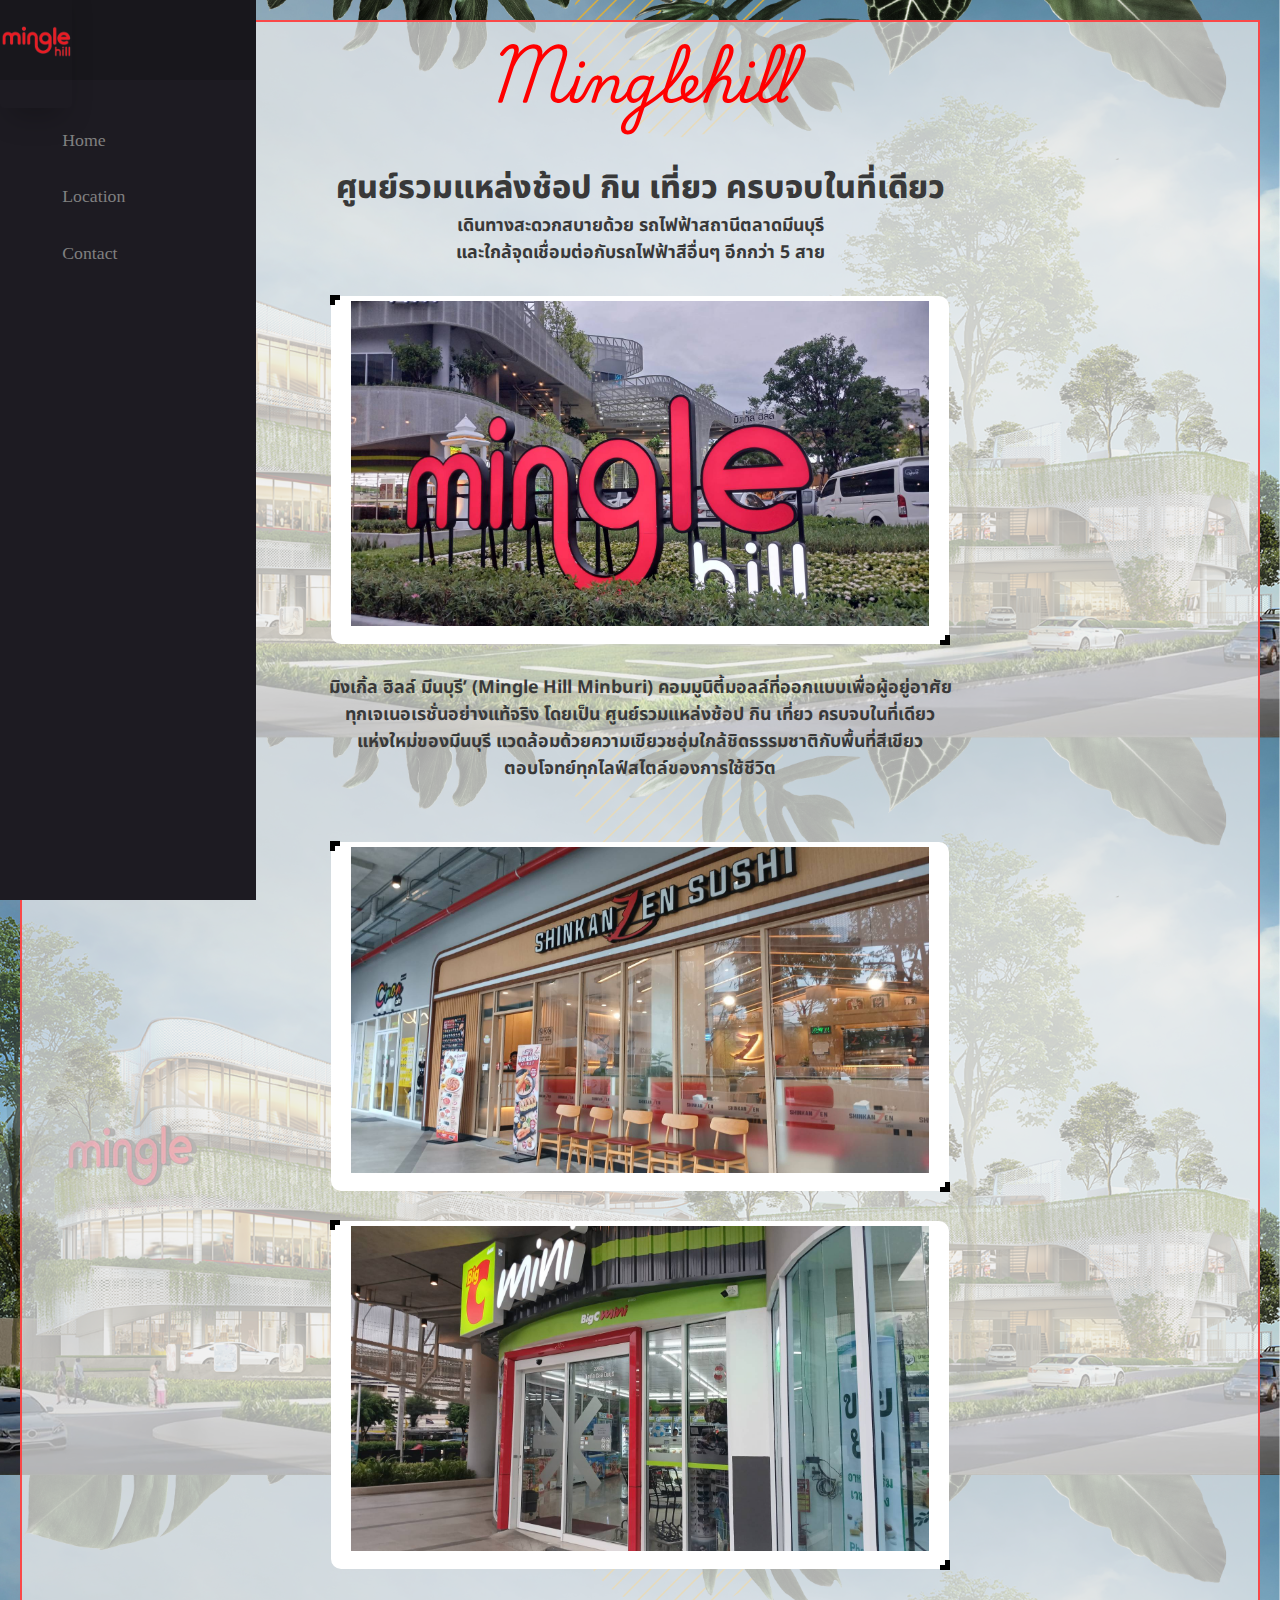
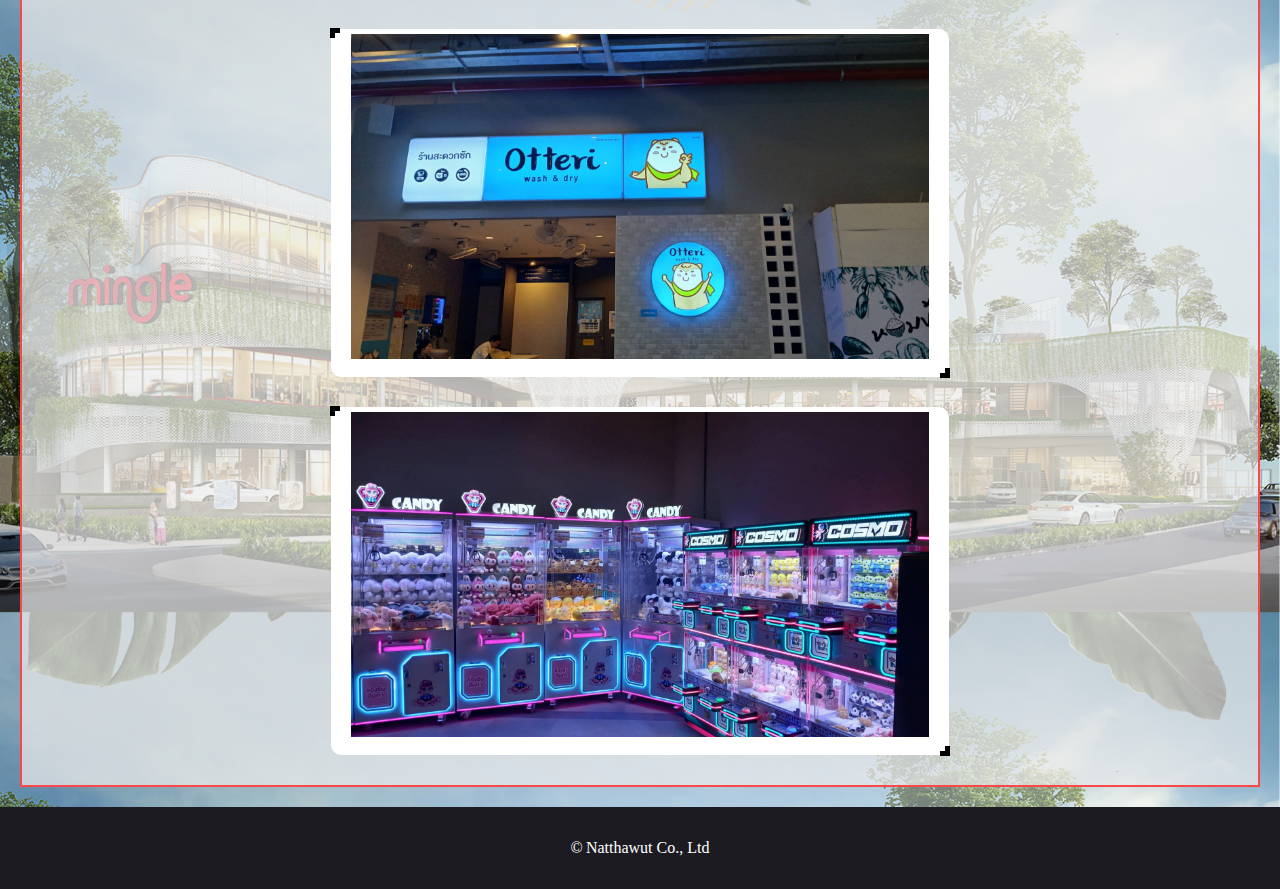
<file: index.html>
<!DOCTYPE html>
<html lang="en">
<head>
    <meta charset="UTF-8">
    <meta name="viewport" content="width=device-width, initial-scale=1.0">
    <title>Minglehill</title>
    <link rel="stylesheet" href="style.css">
    <link rel="icon" href="M.png">
    
</head>
<body >
    <section>
     <!-- Navbar -->
<nav id="navbar">
  <ul class="navbar-items flexbox-col">
    <li class="navbar-logo flexbox-left">
      <a class="navbar-item-inner flexbox">
        <img src="mingle.png" alt="" id="logo">
      </a>
    </li>
    <li class="navbar-item flexbox-left">
      <a href="index.html" class="navbar-item-inner flexbox-left">
        <div class="navbar-item-inner-icon-wrapper flexbox">
          <ion-icon name="search-outline"></ion-icon>
        </div>
        <span class="link-text">Home</span>
      </a>
    </li>
    <li class="navbar-item flexbox-left">
      <a href="location.html" class="navbar-item-inner flexbox-left">
        <div class="navbar-item-inner-icon-wrapper flexbox">
          <ion-icon name="home-outline"></ion-icon>
        </div>
        <span class="link-text">Location</span>
      </a>
    </li>
    <li class="navbar-item flexbox-left">
      <a href="contact.html" class="navbar-item-inner flexbox-left">
        <div class="navbar-item-inner-icon-wrapper flexbox">
          <ion-icon name="folder-open-outline"></ion-icon>
        </div>
        <span class="link-text">Contact</span>
      </a>
    </li>
    
  </ul>
</nav>

<!-- Main -->
<main id="main" class="flexbox-col">
  <div class="bow">
  <h2 id="bowh2">Minglehill</h2><br>
  <h3>ศูนย์รวมแหล่งช้อป กิน เที่ยว ครบจบในที่เดียว</h3>
  <p>เดินทางสะดวกสบายด้วย รถไฟฟ้าสถานีตลาดมีนบุรี </p>
  <p>และใกล้จุดเชื่อมต่อกับรถไฟฟ้าสีอื่นๆ อีกกว่า 5 สาย</p>
    <br>
    <div class="data-container">
      <span class="btn"><img src="1.jpg" alt="" class="imgshow"></span>
      </div>
      <br>
      <p>มิงเกิ้ล ฮิลล์ มีนบุรี’ (Mingle  Hill Minburi) คอมมูนิตี้มอลล์ที่ออกแบบเพื่อผู้อยู่อาศัย</p>
    <p>ทุกเจเนอเรชั่นอย่างแท้จริง โดยเป็น ศูนย์รวมแหล่งช้อป กิน เที่ยว  ครบจบในที่เดียว</p>
    <p>แห่งใหม่ของมีนบุรี แวดล้อมด้วยความเขียวชอุ่มใกล้ชิดธรรมชาติกับพื้นที่สีเขียว</p>
    <p>ตอบโจทย์ทุกไลฟ์สไตล์ของการใช้ชีวิต</p>

    <br>
    <br>
      <div class="data-container">
        <span class="btn">
        <a href="https://www.facebook.com/shinkanzensushi/?locale=th_TH" target="_blank"><img src="Z.jpg" alt="" class="imgshow"></a>
      </span>
        </div>

        <br>
        <div class="data-container">
          <span class="btn"><a href="https://www.bigc.co.th/" target="_blank"><img src="C.jpg" alt="" class="imgshow"></a></span>
          </div>
          <br>
          
         <br>
         <div class="data-container">
          <span class="btn"><a href="https://www.otteriwashdry.com/" target="_blank"><img src="ot.jpg" alt="" class="imgshow"></a></span>
           </div>
           <br>
           <div class="data-container">
            <span class="btn"><img src="ตู้.jpg" alt="" class="imgshow"></span>
             </div>
             <br>

  </div>

</main>


</body>
<footer>
  <div class="footer">&copy;<span> Natthawut Co., Ltd</span></div>
</footer>
</html>
</file>
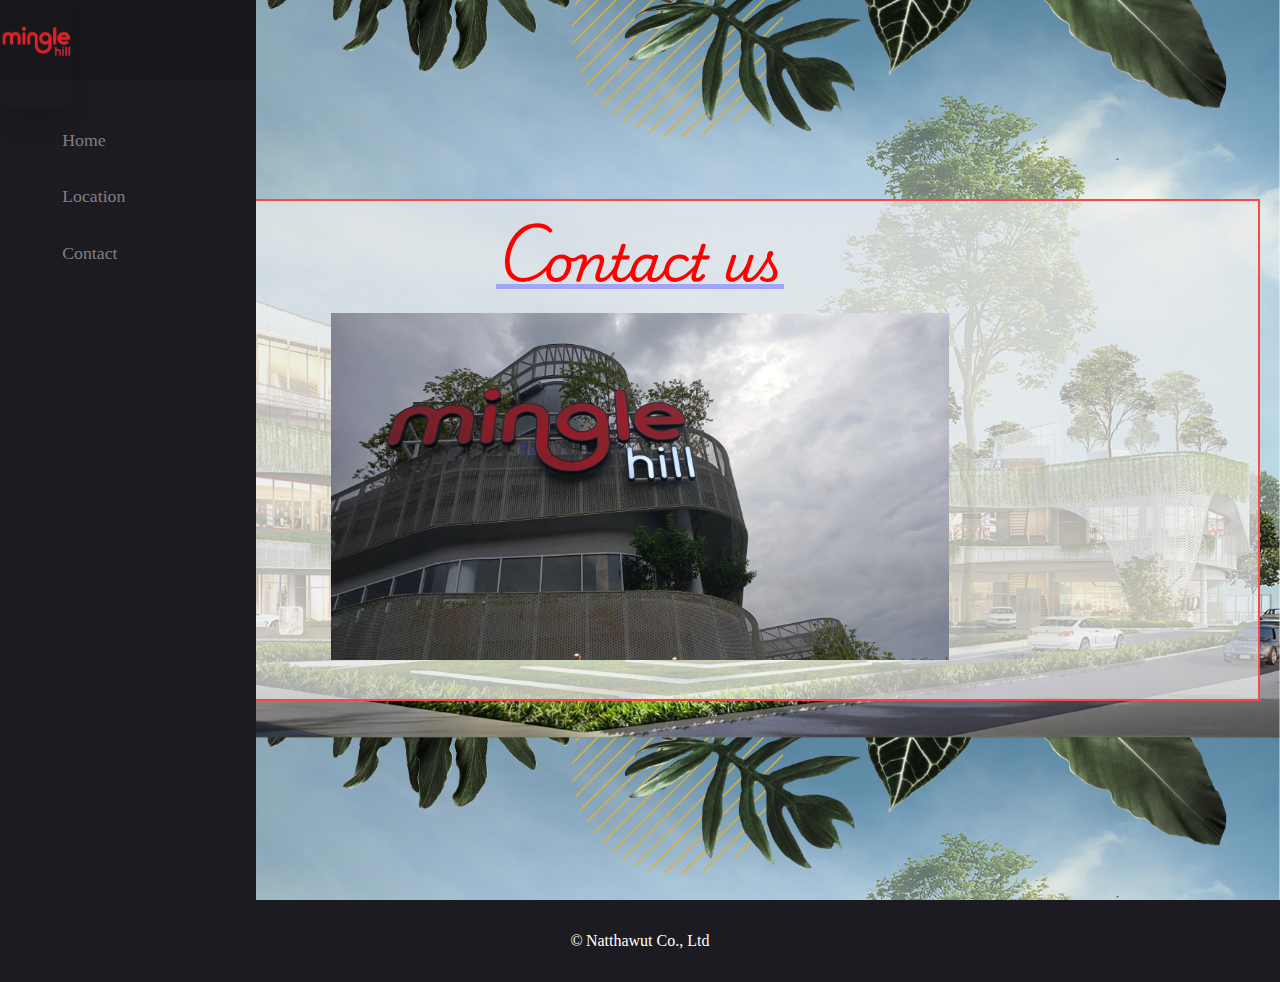
<file: contact.html>
<!DOCTYPE html>
<html lang="en">
<head>
    <meta charset="UTF-8">
    <meta name="viewport" content="width=device-width, initial-scale=1.0">
    <title>Contact</title>
    <link rel="stylesheet" href="style.css">
    <link rel="icon" href="M.png">
</head>
<body>
  <section>
     <!-- Navbar -->
     <nav id="navbar">
      <ul class="navbar-items flexbox-col">
        <li class="navbar-logo flexbox-left">
          <a class="navbar-item-inner flexbox">
            <img src="mingle.png" alt="" id="logo">
          </a>
        </li>
        <li class="navbar-item flexbox-left">
          <a href="index.html" class="navbar-item-inner flexbox-left">
            <div class="navbar-item-inner-icon-wrapper flexbox">
              <ion-icon name="search-outline"></ion-icon>
            </div>
            <span class="link-text">Home</span>
          </a>
        </li>
        <li class="navbar-item flexbox-left">
          <a href="location.html" class="navbar-item-inner flexbox-left">
            <div class="navbar-item-inner-icon-wrapper flexbox">
              <ion-icon name="home-outline"></ion-icon>
            </div>
            <span class="link-text">Location</span>
          </a>
        </li>
        <li class="navbar-item flexbox-left">
          <a href="contact.html" class="navbar-item-inner flexbox-left">
            <div class="navbar-item-inner-icon-wrapper flexbox">
              <ion-icon name="folder-open-outline"></ion-icon>
            </div>
            <span class="link-text">Contact</span>
          </a>
        </li>
        
      </ul>
    </nav>
  </section>
  <main id="main" class="flexbox-col">
    <div class="bow">
      <a href="https://mingle.co.th/mingle-hill-minburi/"><h2 id="bowh2">Contact us</h2></a>
      <a href="https://mingle.co.th/mingle-hill-minburi/"><img src="mtop.jpg" alt="" id="imgcon"></a>

<br>
<br>


    </div>
  </main>
</body>

<footer>
  <div class="footer">&copy;<span> Natthawut Co., Ltd</span></div>
</footer>
</html>
</file>
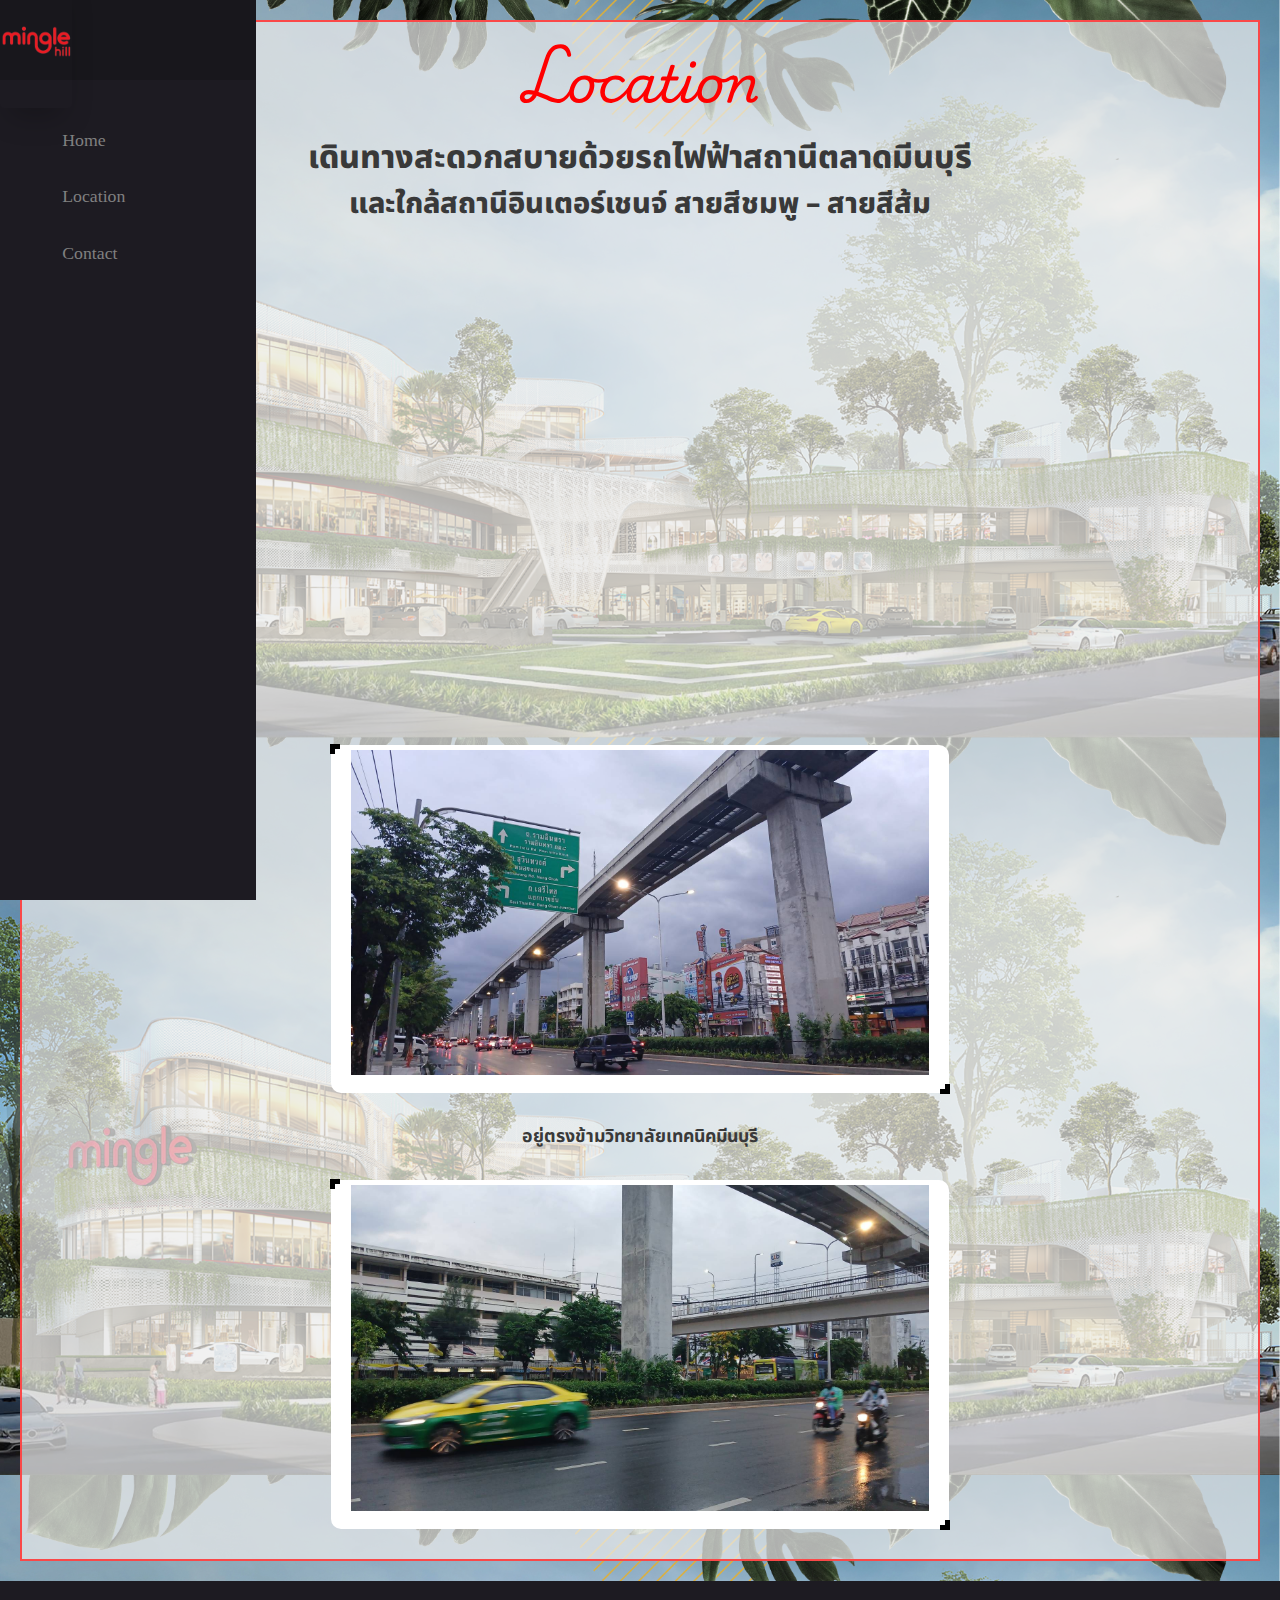
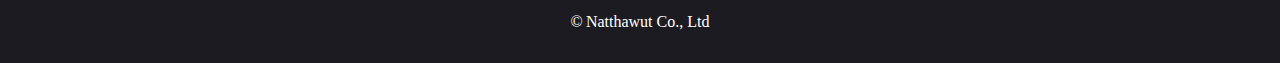
<file: location.html>
<!DOCTYPE html>
<html lang="en">
<head>
    <meta charset="UTF-8">
    <meta name="viewport" content="width=device-width, initial-scale=1.0">
    <title>Location</title>
    <link rel="stylesheet" href="style.css">
    <link rel="icon" href="M.png">
</head>
<body>
  <section>
     <!-- Navbar -->
     <nav id="navbar">
      <ul class="navbar-items flexbox-col">
        <li class="navbar-logo flexbox-left">
          <a class="navbar-item-inner flexbox">
            <img src="mingle.png" alt="" id="logo">
          </a>
        </li>
        <li class="navbar-item flexbox-left">
          <a href="index.html" class="navbar-item-inner flexbox-left">
            <div class="navbar-item-inner-icon-wrapper flexbox">
              <ion-icon name="search-outline"></ion-icon>
            </div>
            <span class="link-text">Home</span>
          </a>
        </li>
        <li class="navbar-item flexbox-left">
          <a href="location.html" class="navbar-item-inner flexbox-left">
            <div class="navbar-item-inner-icon-wrapper flexbox">
              <ion-icon name="home-outline"></ion-icon>
            </div>
            <span class="link-text">Location</span>
          </a>
        </li>
        <li class="navbar-item flexbox-left">
          <a href="contact.html" class="navbar-item-inner flexbox-left">
            <div class="navbar-item-inner-icon-wrapper flexbox">
              <ion-icon name="folder-open-outline"></ion-icon>
            </div>
            <span class="link-text">Contact</span>
          </a>
        </li>
        
      </ul>
    </nav>
  </section>
  <main id="main" class="flexbox-col">
    <div class="bow">
      <h2 id="bowh2">Location</h2>
      <h3>เดินทางสะดวกสบายด้วยรถไฟฟ้าสถานีตลาดมีนบุรี</h3>
      <h4>และใกล้สถานีอินเตอร์เชนจ์ สายสีชมพู – สายสีส้ม </h4>
      <br>
      <iframe src="https://www.google.com/maps/embed?pb=!1m18!1m12!1m3!1d3874.446025052985!2d100.72155920000002!3d13.812235!2m3!1f0!2f0!3f0!3m2!1i1024!2i768!4f13.1!3m3!1m2!1s0x311d652c2203d42d%3A0xb663352db338073f!2sMingle%20Hill%20Minburi!5e0!3m2!1sth!2sth!4v1721118541503!5m2!1sth!2sth" width="600" height="450" style="border:0;" allowfullscreen="" loading="lazy" referrerpolicy="no-referrer-when-downgrade"></iframe>
<br>
<br>

      <div class="data-container">
        <span class="btn">
        <img src="ป้าย.jpg" alt="" class="imgshow">
      </span>
        </div>
        <br>
        <p>อยู่ตรงข้ามวิทยาลัยเทคนิคมีนบุรี</p>
        <br>
        <div class="data-container">
          <span class="btn">
          <img src="เทคนิค.jpg" alt="" class="imgshow">
        </span>
        </div>
        <br>
    </div>
    
  </main>
    
</body>
<footer>
  <div class="footer">&copy;<span> Natthawut Co., Ltd</span></div>
</footer>
</html>
</file>
<file: style.css>
@import url('https://fonts.googleapis.com/css2?family=Noto+Sans+Thai:wght@100..900&family=Playwrite+CU:wght@100..400&display=swap');

:root {
  --primary: 237, 94%, 81%;
  --background: 266, 16%, 92%;
  --background-secondary: 256, 12%, 12%;
  --background-secondary-dark: 256, 10%, 10%;
  --background-secondary-light: 257, 11%, 16%;
  --text-primary: 0, 0%, 0%;
  /* Colors */
  --black: 0, 0%, 0%;
  --white: 0, 0%, 100%;
  --quite-gray: 0, 0%, 50%;
  --grooble: 10, 28%, 93%;
  /* Sizes */
  --heading-large: 5.6rem;
  --heading-medium: 3.6rem;
  --heading-small: 2.4rem;
  --paragraph: 1.11rem;
  --navbar-buttons: 2.4rem;
  /* misc */
  --transition-main: .175, .685, .32;
  /* Fonts */
  --font-main: "Poppins";
}

/* ===========
  Variabels
 =========== */

/* ===============
  Global Styles
 =============== */

*, *::before, *::after {
  box-sizing: inherit;
}
html, body {
  margin: 0;
  width: 100%;
  color: hsl(var(--text-primary));
  font-family: var(--font-main);
  -webkit-font-smoothing: antialiased;
  scroll-behavior: smooth;
  box-sizing: border-box;
  background-image: url("bg.jpg");
  background-repeat: repeat;
  background-size: 100%;

}

/* ============
  Typography
 ============ */

/* Headings */
h1, h2, h3, h4, h5, h6 {
  margin: 0;
}
/* Font Size */
h1 {
  font-size: var(--heading-large);
}
h2 {
  font-size: var(--heading-medium);
}
h3 {
  font-size: var(--heading-small);
}
h4 {
  font-size: calc(var(--heading-small) - .2rem);
}
h5 {
  font-size: calc(var(--heading-small) - .4rem);
}
h6 {
  font-size: calc(var(--heading-small) - .6rem);
}
/* Font Weight */
h1, h2 {
  font-weight: 900;
}
h3, h4, h5, h6 {
  font-weight: 800;
}
/* Paragraphs */
p {
  margin: 0;
  font-size: var(--paragraph);
}
/* Links */
a {
  color: hsla(var(--primary), 1);
  font-size: var(--paragraph);
  text-decoration: underline;
}
a:visited {
  color: hsla(var(--primary), .5);
}

/* =========
  Buttons
 ========= */

button {
  padding: .8em 1.2em;
  border: 1px solid hsl(var(--black));
  background-color: hsl(var(--background));
  font-size: var(--paragraph);
  cursor: pointer;
  outline: none;
}
button:focus {
  box-shadow:
          0 0 0 2px hsl(var(--black)),
          0 0 0 3px hsl(var(--white));
  border: 1px solid transparent;
}

/* =======
  Lists
 ======= */

ul, ol {
  margin: 1em 0;
}

/* =======
  Forms
 ======= */

form {
  margin: 0;
}
fieldset {
  margin: 0;
  padding: .5em 0;
  border: none;
}
input {
  padding: .8em 1.2em;
  font-size: var(--paragraph);
  background-color: hsl(var(--grooble));
  border: 2px solid hsl(var(--grooble));
  outline: none;
}
textarea {
  padding: .8em 1.2em;
  font-size: var(--paragraph);
  font-family: var(--font-main);
  background-color: hsl(var(--grooble));
  border: 2px solid hsl(var(--grooble));
  outline: none;
}
input, textarea {
  transition: all .2s ease-in-out;
}
input:hover, input:focus, textarea:hover, textarea:focus {
  box-shadow:
          0 0 0 2px hsl(var(--black)),
          0 0 0 3px hsl(var(--white));
  border: 2px solid transparent;
}
select {
  padding: .8em 1.2em;
  border: 1px solid hsl(var(--black));
  font-size: var(--paragraph);
  outline: none;
}

/* =========
  Classes
 ========= */

/* ================
  Global classes
 ================ */

/* =========
  Flexbox
 ========= */

.flexbox {
  display: flex;
  justify-content: center;
  align-items: center;
}
.flexbox-left {
  display: flex;
  justify-content: flex-start;
  align-items: center;
}
.flexbox-right {
  display: flex;
  justify-content: flex-end;
  align-items: center;
}
/* Columns */
.flexbox-col {
  display: flex;
  justify-content: center;
  flex-direction: column;
  align-items: center;
  
}
.flexbox-col-left {
  display: flex;
  justify-content: flex-start;
  flex-direction: column;
  align-items: flex-start;
}
.flexbox-col-left-ns {
  display: flex;
  justify-content: center;
  flex-direction: column;
  align-items: flex-start;
}
.flexbox-col-right {
  display: flex;
  justify-content: flex-end;
  flex-direction: column;
  align-items: flex-end;
}
.flexbox-col-start-center {
  display: flex;
  justify-content: flex-start;
  flex-direction: column;
  align-items: center;
}
/* Spacings */
.flexbox-space-bet {
  display: flex;
  justify-content: space-between;
  align-items: center;
}

/* =========
  Classes
 ========= */

.view-width {
  width: 70%;
}

/* ========
  Navbar
 ======== */
#logo{
  width: 100px;
  height: 100px;
}

#navbar {
  top: 0;
  padding: 0;
  width: 5em;
  height: 100vh;
  position: fixed;
  background-color: hsl(var(--background-secondary));
  transition: width .35s cubic-bezier(var(--transition-main), 1);
  overflow-y: auto;
  overflow-x: hidden;
}
#navbar:hover {
  width: 16em;
}
#navbar::-webkit-scrollbar-track {
  background-color: hsl(var(--background-secondary));
}
#navbar::-webkit-scrollbar {
  width: 8px;
  background-color: hsl(var(--background-secondary));
}
#navbar::-webkit-scrollbar-thumb {
  background-color: hsl(var(--primary));
}
.navbar-items {
  margin: 0;
  padding: 0;
  list-style-type: none;
}
/* Navbar Logo */
.navbar-logo {
  margin: 0 0 2em 0;
  width: 100%;
  height: 5em;
  background: hsl(var(--background-secondary-dark));
}
.navbar-logo > .navbar-item-inner {
  width: calc(5rem - 8px);
}
.navbar-logo > .navbar-item-inner:hover {
  background-color: transparent;
}
.navbar-logo > .navbar-item-inner > svg {
  height: 2em;
  fill: hsl(var(--white));
}
/* Navbar Items */
.navbar-item {
  padding: 0 .5em;
  width: 100%;
  cursor: pointer;
}
.navbar-item-inner {
  padding: 1em 0;
  width: 100%;
  position: relative;
  color: hsl(var(--quite-gray));
  border-radius: .25em;
  text-decoration: none;
  transition: all .2s cubic-bezier(var(--transition-main), 1);
}
.navbar-item-inner:hover {
  color: hsl(var(--white));
  background: hsl(var(--background-secondary-light));
  box-shadow: 0 17px 30px -10px hsla(var(--black), .25);
}
.navbar-item-inner-icon-wrapper {
  width: calc(5rem - 1em - 8px);
  position: relative;
}
.navbar-item-inner-icon-wrapper ion-icon {
  position: absolute;
  font-size: calc(var(--navbar-buttons) - 1rem);
}
.link-text {
  margin: 0;
  width: 0;
  text-overflow: ellipsis;
  white-space: nowrap;
  transition: all .35s cubic-bezier(var(--transition-main), 1);
  overflow: hidden;
  opacity: 0;
}
#navbar:hover .link-text {
  width: calc(100% - calc(5rem - 8px));
  opacity: 1;
}

/* ======
  Main
 ====== */

#main {
  min-height: 100vh;
  margin: auto; 
  width: auto;
  padding: 20px;
  color: #393939;
  font-size: 20px;
  font-weight: bold;
  text-align: center;

  font-family: "Noto Sans Thai", sans-serif;
  font-optical-sizing: auto;
  font-weight: weight;
  font-style: normal;
  font-variation-settings:
    "wdth" 100;
}
#main > h2 {
  width: 100%;
  max-width: 100%;
  text-align:center;


}
#main > p {
  width: 80%;
  max-width: 80%;
}
.bow {
  background-color: rgba(235, 235, 235, 0.712);
  border: 2px solid rgb(250, 72, 72);
  padding: 0 0 0 ;
  
}

#bowh2{
  color: red;
  font-family: "Playwrite CU", cursive;
  font-optical-sizing: auto;
  font-weight: weight;
  font-style: normal;
}
/* =============
  ::Selectors
 ============= */

/* Selection */
::selection {
  color: hsl(var(--white));
  background: hsla(var(--primary), .33);
}
/* Scrollbar */
::-webkit-scrollbar-track {
  background-color: hsl(var(--background));
}
::-webkit-scrollbar {
  width: 8px;
  background-color: hsl(var(--background));
}
::-webkit-scrollbar-thumb {
  background-color: hsl(var(--primary));
}

/* ===============
  5. @keyframes
 =============== */

/* ==============
  @media rules
 ============== */

@media only screen and (max-width: 1660px) {
  :root {
      /* Sizes */
      --heading-large: 5.4rem;
      --heading-medium: 3.4rem;
      --heading-small: 2.2rem;
  }
}
@media only screen and (max-width: 1456px) {
  :root {
      /* Sizes */
      --heading-large: 5.2rem;
      --heading-medium: 3.2rem;
      --heading-small: 2rem;
  }
  .view-width {
      width: 80%;
  }
}
@media only screen and (max-width: 1220px) {
  .view-width {
      width: 70%;
  }
}
@media only screen and (max-width: 1024px) {
  :root {
      /* Sizes */
      --heading-large: 5rem;
      --heading-medium: 3rem;
      --heading-small: 1.8rem;
  }
  .view-width {
      width: 75%;
  }
}
@media only screen and (max-width: 756px) {
  :root {
      /* Sizes */
      --heading-large: 4rem;
      --heading-medium: 2.6rem;
      --heading-small: 1.6rem;
      --paragraph: 1rem;
      --navbar-buttons: 2.2rem;
  }
  .view-width {
      width: calc(100% - 5em);
  }
}
@media only screen and (max-width: 576px) {
  .view-width {
      width: calc(100% - 3em);
  }
}
@media only screen and (max-width: 496px) {

}


/* -----------------menubar-------------------- */

.imgshow{
  width: 100%;
  height: 100%;
}


.btn{
  cursor:pointer;
    position:relative;
    padding:5px 20px;
    background:white;
    font-size:28px;
    border-top-right-radius:10px;
    border-bottom-left-radius:10px;
    transition:all 1s;
    &:after,&:before{
      content:" ";
      width:10px;
      height:10px;
      position:absolute;
      border :0px solid #fff;
      transition:all 1s;
      }
    &:after{
      top:-1px;
      left:-1px;
      border-top:5px solid black;
      border-left:5px solid black;
    }
    &:before{
      bottom:-1px;
      right:-1px;
      border-bottom:5px solid black;
      border-right:5px solid black;
    }
    &:hover{
      border-top-right-radius:0px;
    border-bottom-left-radius:0px;
       background:rgba(0,0,0,.5);
       color:white;
      &:before,&:after{
        
        width:100%;
        height:100%;
       border-color:white;
      }
    }
  }
  
  .data-container{
    display:flex;
    justify-content:center;
    align-items:center;
    margin: auto;
    width: 50%;
    height: 50%;
  }

  .footer {
    bottom: 0;
    left: 0;
    right: 0;
    padding: 2rem;
    background: hsl(257.14deg 11.48% 11.96%);
    color: white;
    font-weight: 500;
    display: flex;
    justify-content: center;
    align-items: center;
    gap: 0.2rem;
  }

  #imgcon{
    width: 50%;
    height: 50%;
  }
</file>
